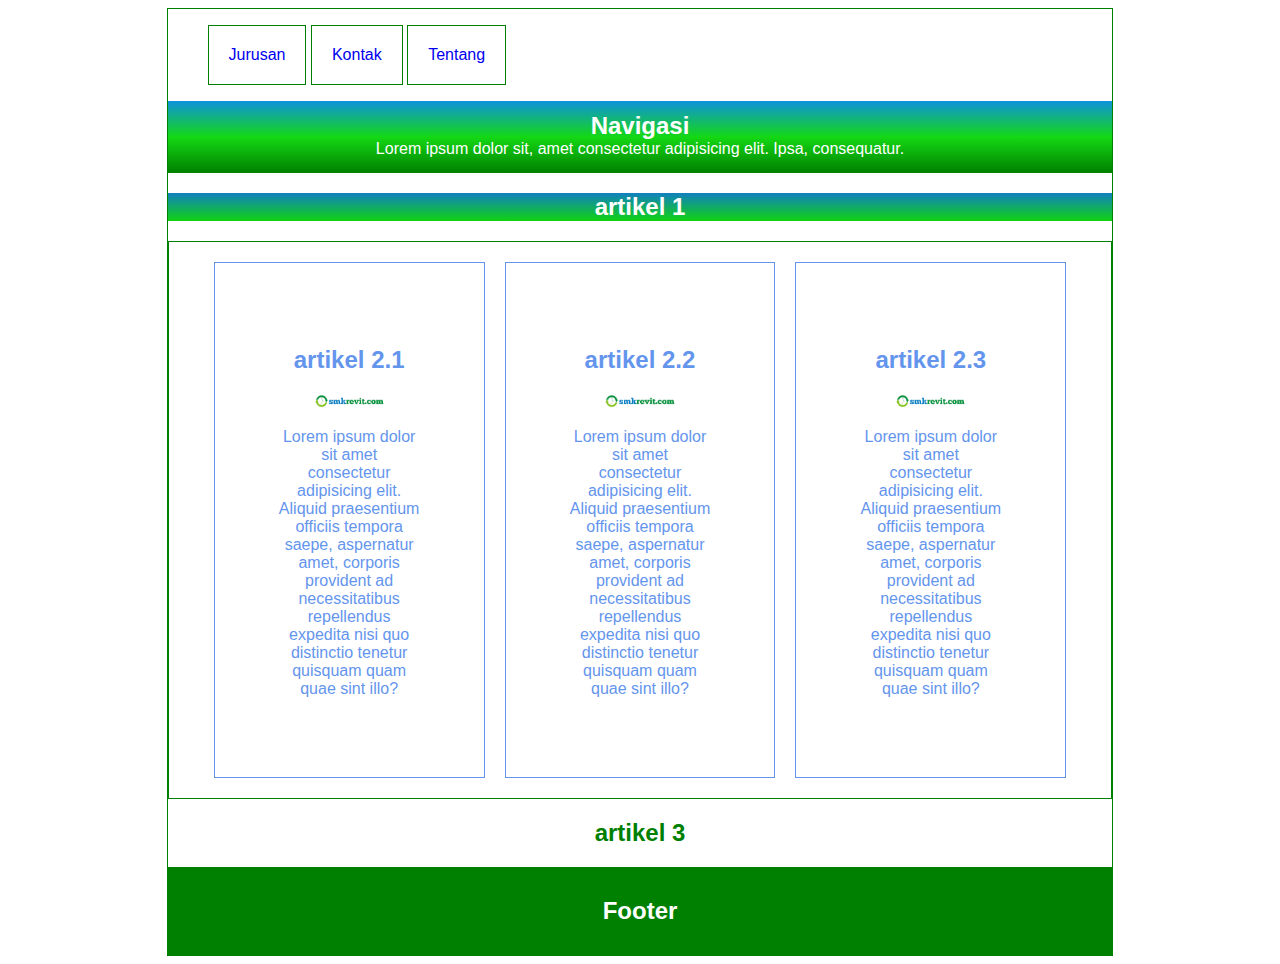
<file: index.html>
<!DOCTYPE html>
<html lang="en">
<head>
    <meta charset="UTF-8">
    <meta name="viewport" content="width=device-width, initial-scale=1.0">
    <title>web sekolah</title>
    <link href="style.css" rel="stylesheet" >
</head>
<body>
    <!--units-->
    
    <div class="wadah border">
        <ul>
            <a href="#21"><li class="display border">Jurusan</li></a>
            <a href="#22"><li class="display border">Kontak</li></a>
            <a href="#23"><li class="display border">Tentang</li></a>
        </ul>
    <nav>
        <h2>Navigasi</h2>
        <p>Lorem ipsum dolor sit, amet consectetur adipisicing elit. Ipsa, consequatur.</p>
    </nav>
    <section>
        <article class="artikel1">
            <h2>artikel 1</h2>
        </article>
        <article class="border horizontal">
<div class="card border rata" id="21">
    <h2> artikel 2.1</h2>
    <img src="img/logo-smkrevit.18de00af.png" alt="">
    <p>Lorem ipsum dolor sit amet consectetur adipisicing elit. Aliquid praesentium officiis tempora saepe, aspernatur amet, corporis provident ad necessitatibus repellendus expedita nisi quo distinctio tenetur quisquam quam quae sint illo?</p>
</div>
<div class="card border rata" id="22">
    <h2> artikel 2.2</h2>
    <img src="img/logo-smkrevit.18de00af.png" alt="">
    <p>Lorem ipsum dolor sit amet consectetur adipisicing elit. Aliquid praesentium officiis tempora saepe, aspernatur amet, corporis provident ad necessitatibus repellendus expedita nisi quo distinctio tenetur quisquam quam quae sint illo?</p>
</div>
<div class="card border rata " id="23">
    <h2> artikel 2.3</h2>
    <img src="img/logo-smkrevit.18de00af.png" alt="">
    <p>Lorem ipsum dolor sit amet consectetur adipisicing elit. Aliquid praesentium officiis tempora saepe, aspernatur amet, corporis provident ad necessitatibus repellendus expedita nisi quo distinctio tenetur quisquam quam quae sint illo?</p>
</div>
         </article>
        <article id="artikel3">
            <h2>artikel 3</h2>
            <p></p>
        </article>
    </section>
    <footer>
            <h2>Footer</h2>
    </footer>
    </div>
     
</body>
</html>
</file>
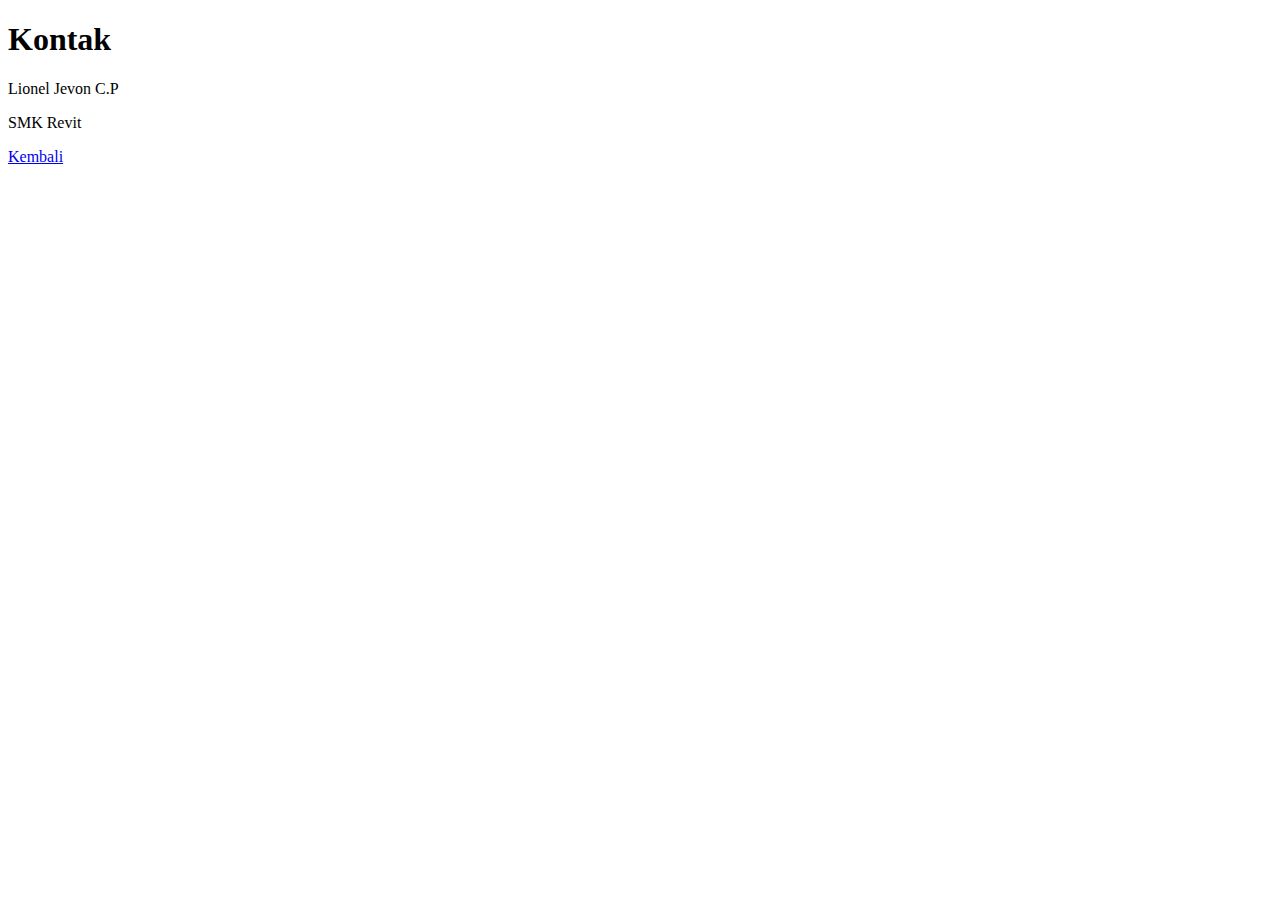
<file: pages/kontak.html>
<!DOCTYPE html>
<html lang="en">
<head>
    <meta charset="UTF-8">
    <meta http-equiv="X-UA-Compatible" content="IE=edge">
    <meta name="viewport" content="width=device-width, initial-scale=1.0">
    <title>Document</title>
</head>
<body>
    <h1>Kontak</h1>
    <p>Lionel Jevon C.P</p>
    <p>SMK Revit</p>
    <a href="../index.html">Kembali</a>
</body>
</html>
</file>
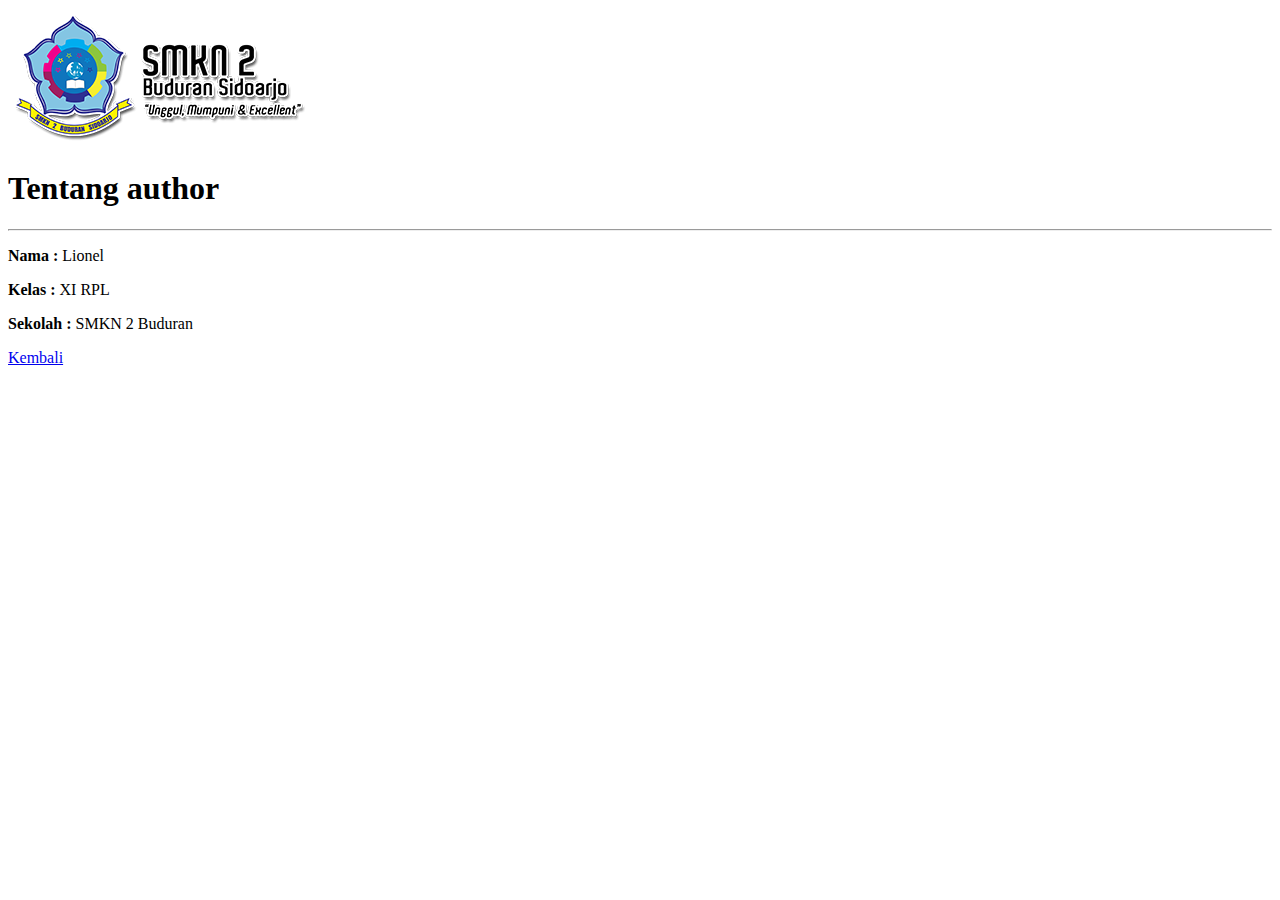
<file: pages/tentang.html>
<!DOCTYPE html>
<html lang="en">
<head>
    <meta charset="UTF-8">
    <meta http-equiv="X-UA-Compatible" content="IE=edge">
    <meta name="viewport" content="width=device-width, initial-scale=1.0">
    <title>tentang-author</title>
</head>
<body>
    <img src="cropped-logo-text-kecil-4.png" alt="">
    <h1>Tentang author</h1>
   <hr>
 <p> <b>Nama : </b>Lionel</p>
 <p> <b>Kelas : </b>XI RPL</p>
 <p><b> Sekolah : </b>SMKN 2 Buduran</p>
 <a href="../index.html">Kembali</a>
</body>
</html>
</file>
<file: style.css>
img{
    width: 50%;
}

.border{
    border: 1px solid green ;
}
.wadah{
    width: 25cm;
    margin:auto;
    justify-content: center;
   font-family: 'Gill Sans', 'Gill Sans MT', Calibri, 'Trebuchet MS', sans-serif;
}

.card{
width: 30%;
padding: 7%;
border: 1px solid;
box-sizing: border-box;
}

nav{
    padding-top: 1px;
    padding-bottom: 1px;
    height: 70px;
    background-image: linear-gradient(to top,green,rgb(20, 216, 20),rgb(15, 146, 221));
 color: white;

}
nav h2{
    padding-top: 10px;
    text-align: center;
     margin: 0;
}

nav p{
    margin: 0;
    text-align: center;
}
#artikel3 h2{
    color: green;
    text-align: center;
}

.display{
    display:inline-block;
    padding: 20px;
}
    
.horizontal{
    display: flex;
    padding: 20px;
    flex-direction: row;
   justify-content: center;
   gap: 20px;
   color: cornflowerblue;
}
.artikel1{
    background-image: linear-gradient(to top,rgb(16, 211, 16),rgb(18, 128, 192));
    color:white;
    text-align: center;
}
.rata{
    text-align: center;
}

footer{
    background-color:green;
    padding-bottom: 10px;
}

footer h2{
    padding-top: 30px;
    text-align: center;
    color: white;
}
</file>
